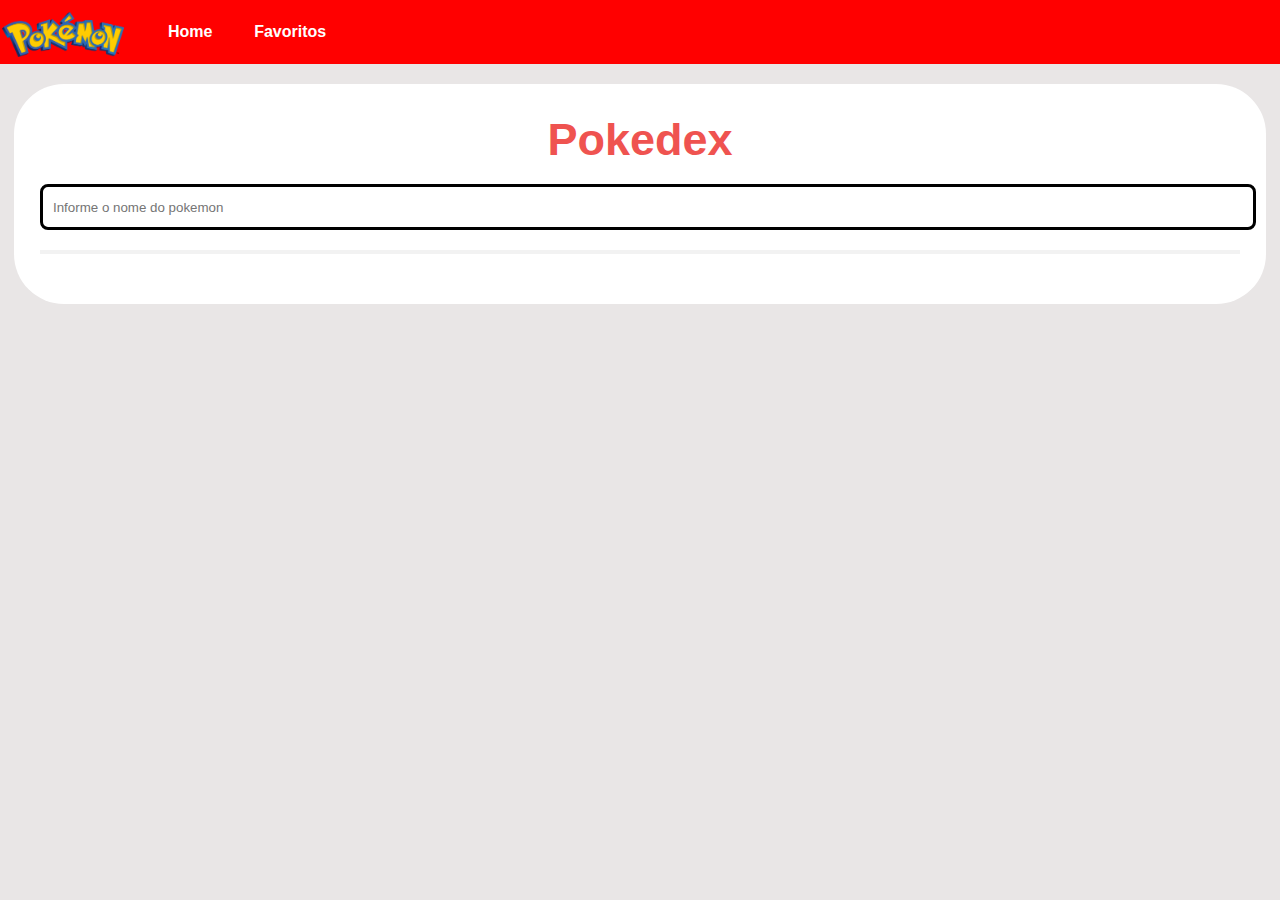
<file: index.html>
<!DOCTYPE html>
<html lang="en">

<head>
    <meta charset="UTF-8">
    <meta http-equiv="X-UA-Compatible" content="IE=edge">
    <meta name="viewport" content="width=device-width, initial-scale=1.0">
    <link rel="stylesheet" href="/Principal/style.css">
    <script src="/Principal/script.js" defer></script>
    <title>Document</title>
</head>

<body>
    <header>
        <div id="nav-bar">
            <img class="logo" src="/img/title.png" alt="Logo" style="cursor: pointer;">
            <ul class="nav-barul">
                <li class="botao-NavBar">Home</li>
                <li class="botao-NavBar" id="favoritos">Favoritos <span class="favoritos-badge"
                        style="display: none;">0</span></li>
            </ul>


        </div>
    </header>
    <div class="main">
        <h2>Pokedex</h2>
        <br>
        <input type="text" id="pegaPokemon" placeholder="Informe o nome do pokemon">

        <div class="pokemon-boxes">
            <!-- Barra de carregamento -->
            <div class="loading"></div>
        </div>
    </div>
</body>

</html>
</file>
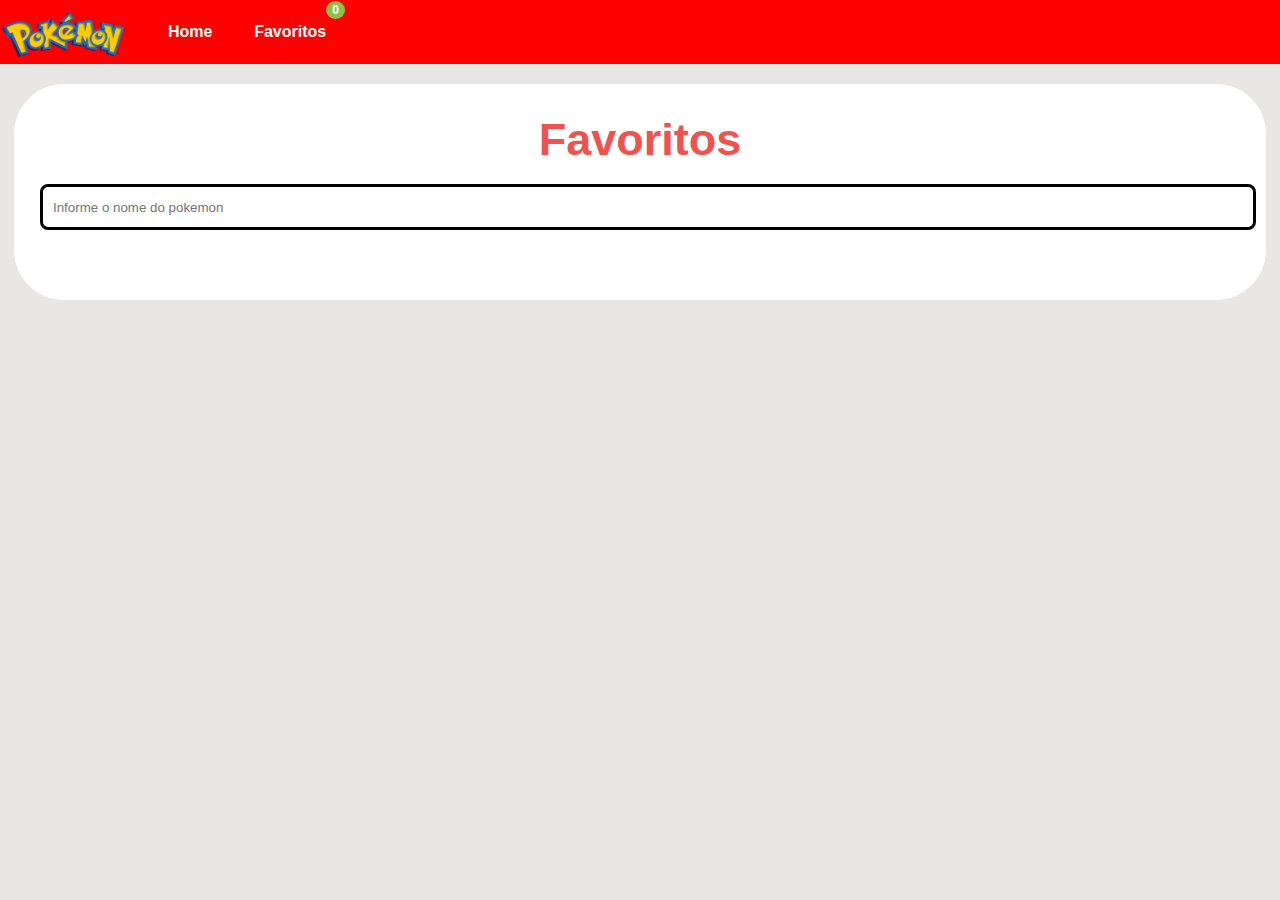
<file: Secundaria/pagina2.html>
<!DOCTYPE html>
<html lang="en">

<head>
  <meta charset="UTF-8">
  <meta http-equiv="X-UA-Compatible" content="IE=edge">
  <meta name="viewport" content="width=device-width, initial-scale=1.0">
  <link rel="stylesheet" href="/Principal/style.css">
  <script src="/Secundaria/script2.js" defer></script>
  <title>Favoritos</title>
</head>

<body>
  <header>
    <div id="nav-bar">
      <img style="cursor: pointer;" class="logo" src="/img/title.png" alt="Logo"
        onclick="window.location.href = '/index.html';">
      <ul class="nav-barul">
        <li class="botao-NavBar" onclick="window.location.href = '/index.html';">Home</li>
        <li class="botao-NavBar">Favoritos <span class="favoritos-badge">0</span></li>
      </ul>
    </div>
  </header>
  <div class="main">
    <h2>Favoritos</h2>
    <br>
    <input type="text" id="pegaPokemon" placeholder="Informe o nome do pokemon">

    <div class="pokemon-boxes">
    </div>
  </div>
</body>

</html>
</file>
<file: Principal/style.css>
* {
  padding: 0;
  margin: 0;
  box-sizing: 0;
  font-family: Arial, Helvetica, sans-serif;
}

body {
  background-color: rgb(233, 230, 230);
}

/* header */

#nav-bar {
  display: flex;
  align-items: center;
  width: 100%;
  height: 60px;
  color: white;
  border: 2px solid red;
  background-color: red;
}

.logo {
  height: 45px;
  width: auto;
  max-height: 100%;
  padding-top: 0.3rem;
}

.nav-barul {
  list-style: none;
  display: flex;
  padding-left: 1rem;
  height: 100%;
}

.botao-NavBar {
  text-align: center;
  padding-top: 1.3rem;
  width: 100px;
  font-weight: bold;
  /* Aplica o estilo de negrito */
  position: relative;
  /* Adiciona posicionamento relativo ao elemento pai */
}


.botao-NavBar:hover {
  background-color: #ec6c6c;
  cursor: pointer;

}

.favoritos-badge {
  position: absolute;
  /* Posiciona o elemento de forma absoluta em relação ao pai */
  top: -1px;
  /* Ajusta o posicionamento vertical */
  display: inline-block;
  background-color: #8bc34a;
  color: #fff;
  border-radius: 50%;
  padding: 2px 6px;
  font-size: 12px;
}

/* body */

.main {
  margin: 20px auto;
  max-width: 1200px;
  background-color: white;
  padding: 30px 2%;
  border-radius: 50px;
}

.main h2 {
  font-size: 45px;
  color: #ef5350;
  text-align: center;
}

.pokemon-boxes {
  flex-wrap: wrap;
  margin: 20px 0;
  display: flex;
}

.pokemon-box {
  display: flex;
  flex-direction: column;
  align-items: center;
  border-radius: 30px;
  width: 21%;
  height: 400px;
  margin: 20px 2%;
  background: linear-gradient(#f8d0f5, #68e67d);
}

.pokemon-box:hover {
  cursor: pointer;
}

.pokemon-box img {
  width: 75%;
}

.pokemon-box p {
  color: black;
  font-size: 21px;
  text-align: center;
  padding: 10px 0;
}

#pegaPokemon:hover {
  border-color: #ef5350;
  border: 3px solid #ef5350;
}

#pegaPokemon {
  border: 3px solid black;
  border-radius: 8px;
}

.imagem-pokemon {
  transition: transform 0.4s;
}

.imagem-pokemon:hover {
  transform: scale(1.3);
}

.div-nomePokemon {
  width: 80%;
  font-weight: bold;
  text-transform: uppercase;
  height: 40px;
  background-color: #f8d0f5;
  margin-top: 1rem;
  border-radius: 0.5rem;

  box-shadow: 0 2px 10px rgba(0, 0, 0, 0.2);
  /* Adiciona uma sombra suave */
  border: 2px solid #ccc;
  /* Adiciona uma borda */
}

.div-sobrePokemon {
  border-radius: 0.5rem;
  background-color: #f8d0f5;
  box-shadow: 0 2px 10px rgba(0, 0, 0, 0.2);
  /* Adiciona uma sombra suave */
  border: 2px solid #ccc;
  height: 125px;
  width: 80%;

}

.sobre-pokemon {
  font-weight: bold;
  text-transform: uppercase;

}

#life {

  margin-bottom: -0.6rem;
  font-size: 20px;
}

#Altura {

  margin-bottom: -0.6rem;
  font-size: 20px;
}

#Largura {

  margin-bottom: -0.6rem;
  font-size: 20px;
}

#pegaPokemon {
  width: 100%;
  height: 40px;
  padding-left: 10px;
}

.favoritar {
  width: 25px;
  height: 25px;
  border: 1px solid black;
  margin-left: 10.2rem;

}

.loading {
  width: 100%;
  height: 4px;
  background-color: #f2f2f2;
  position: relative;
}

.loading::before {
  content: "";
  display: block;
  width: 0%;
  height: 100%;
  background-color: #ff0000;
  position: absolute;
  top: 0;
  left: 0;
  animation: progress 2s linear infinite;
}

@keyframes progress {
  0% {
    width: 0%;
    background-color: red;
  }

  50% {
    width: 50%;
    background-color: yellow;
  }

  100% {
    width: 100%;
    background-color: green;
  }
}


















@media screen and (max-width: 768px) {
  .pokemon-box {
    width: 100%;
    text-align: center;
    height: 500px;
  }

  .pokemon-box img {
    max-width: 300px;

  }

  #pegaPokemon {
    width: 95%;
    height: 40px;
    padding-left: 10px;
  }

  .div-sobrePokemon {
    margin-top: 1rem;
    height: 120px;
    width: 80%;

  }

}
</file>
